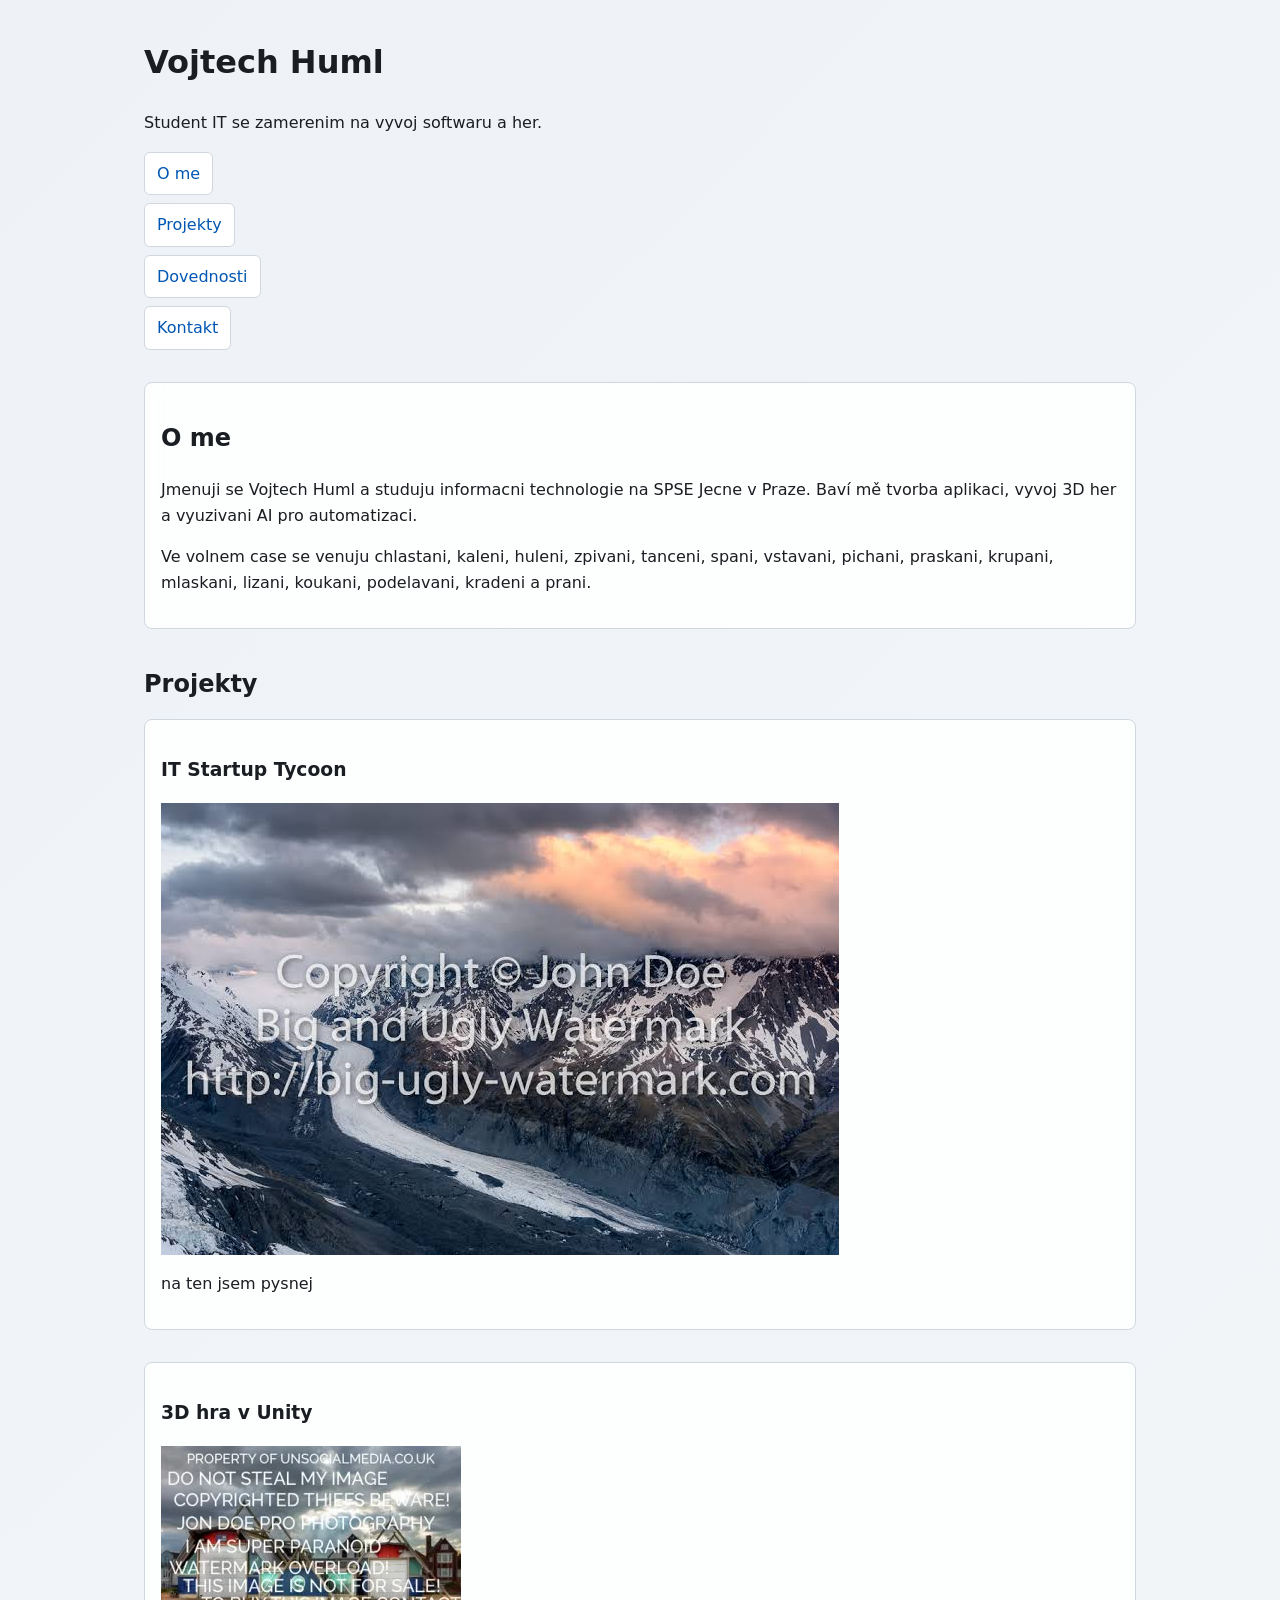
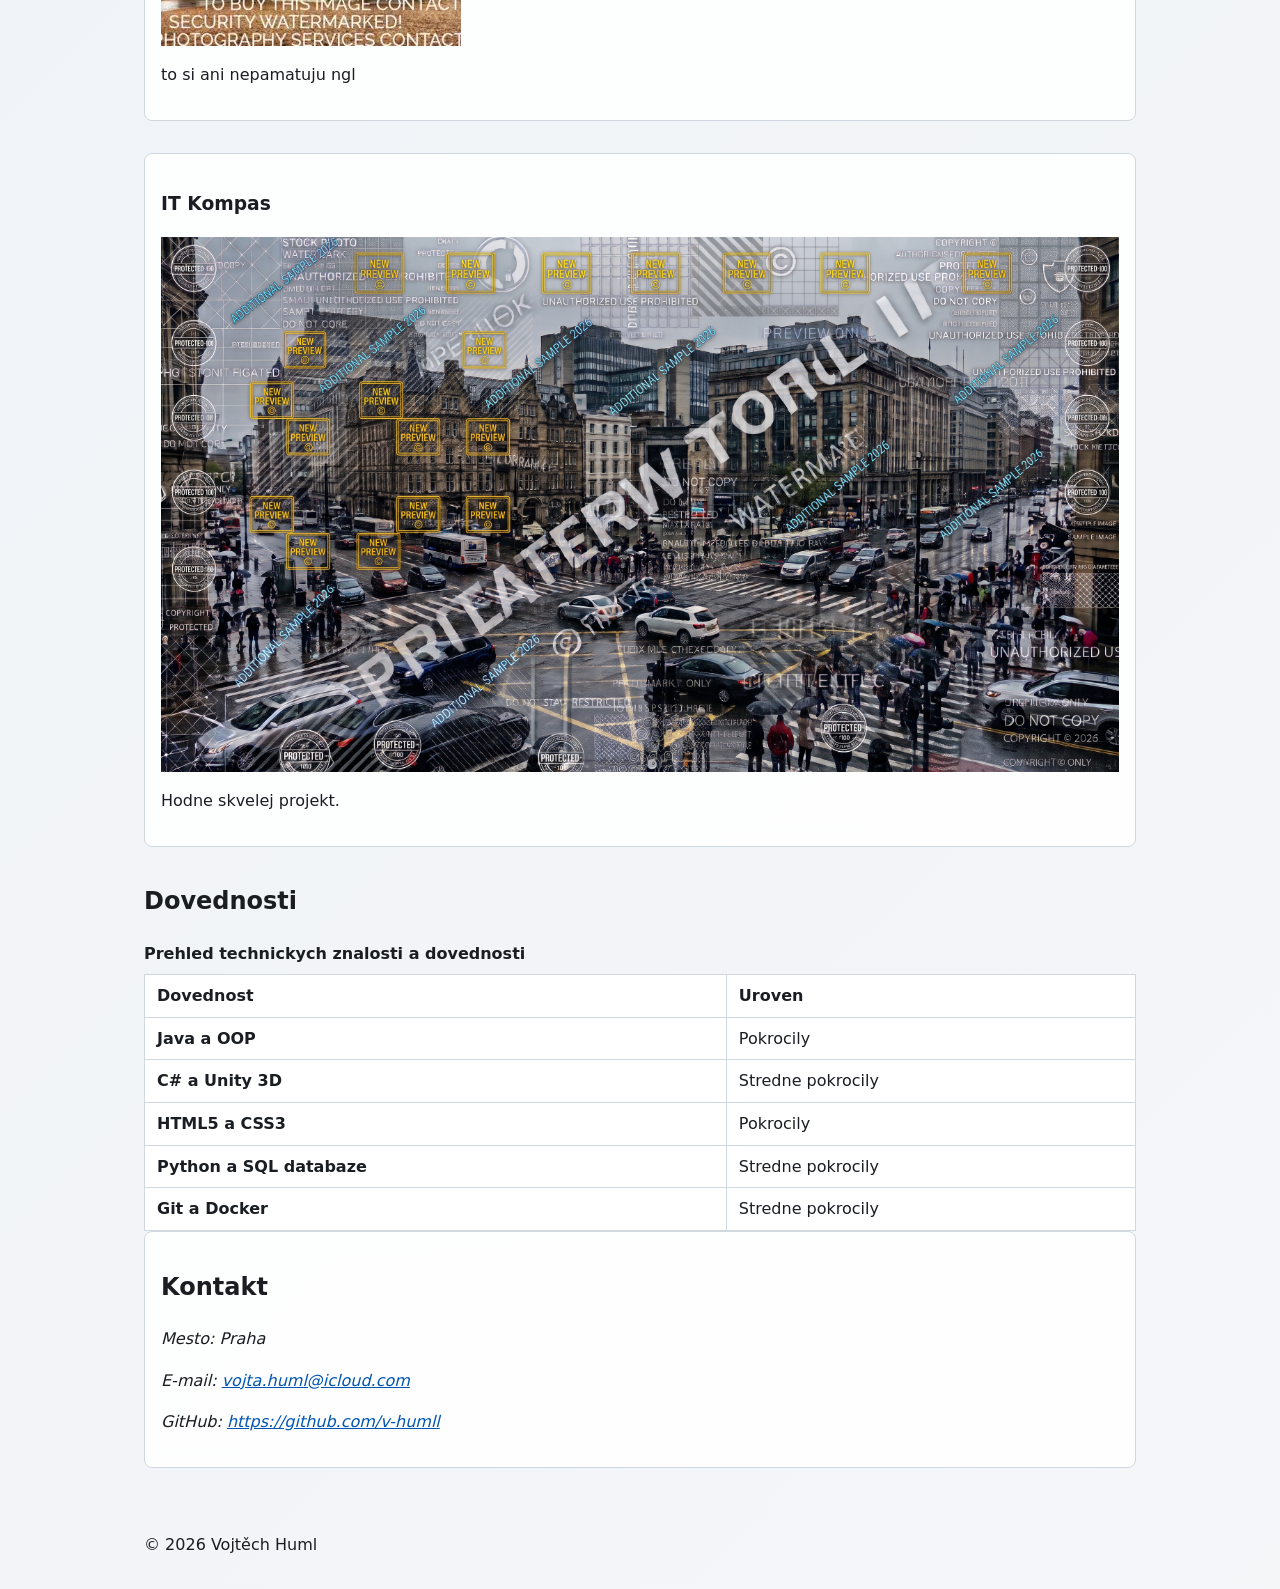
<file: index.html>
<!DOCTYPE html>
<html lang="cs">
<head>
  <meta charset="utf-8">
  <meta name="viewport" content="width=device-width, initial-scale=1">
  <meta name="color-scheme" content="light dark">
  <title>Vojtěch Huml – osobní stránka</title>
  <link rel="stylesheet" href="css/style.css">
</head>
<body>
  <a class="skip-link" href="#obsah">Prejit na obsah</a>

  <header class="site-header">
    <h1>Vojtech Huml</h1>
    <p>Student IT se zamerenim na vyvoj softwaru a her.</p>
    <nav aria-label="Hlavní navigace">
      <ul>
        <li><a href="#o-mne">O me</a></li>
        <li><a href="#projekty">Projekty</a></li>
        <li><a href="#dovednosti">Dovednosti</a></li>
        <li><a href="#kontakt">Kontakt</a></li>
      </ul>
    </nav>
  </header>

  <main id="obsah">

    <section id="o-mne" class="card" aria-labelledby="o-mne-nadpis">
      <h2 id="o-mne-nadpis">O me</h2>
      <p>Jmenuji se Vojtech Huml a studuju informacni technologie na SPSE Jecne v Praze. Baví mě tvorba aplikaci, vyvoj 3D her a vyuzivani AI pro automatizaci.</p>
      <p>Ve volnem case se venuju chlastani, kaleni, huleni, zpivani, tanceni, spani, vstavani, pichani, praskani, krupani, mlaskani, lizani, koukani, podelavani, kradeni a prani.</p>
    </section>

    <section id="projekty" aria-labelledby="projekty-nadpis">
      <h2 id="projekty-nadpis">Projekty</h2>

      <article class="card">
        <h3>IT Startup Tycoon</h3>
        <img src="img/images.jpg" alt="vybornej projekt">
        <p>na ten jsem pysnej</p>
      </article>

      <article class="card">
        <h3>3D hra v Unity</h3>
        <img src="img\0_VccdcqbWGyCF3Px2.webp" alt="idk">
        <p>to si ani nepamatuju ngl</p>
      </article>

      <article class="card">
        <h3>IT Kompas</h3>
        <img src="img/Gemini_Generated_Image_tgbpq6tgbpq6tgbp.jpg" alt="dpbrej projekt">
        <p>Hodne skvelej projekt.</p>
      </article>
    </section>

    <section id="dovednosti" aria-labelledby="dovednosti-nadpis">
      <h2 id="dovednosti-nadpis">Dovednosti</h2>
      <table>
        <caption>Prehled technickych znalosti a dovednosti</caption>
        <thead>
          <tr>
            <th scope="col">Dovednost</th>
            <th scope="col">Uroven</th>
          </tr>
        </thead>
        <tbody>
          <tr>
            <th scope="row">Java a OOP</th>
            <td>Pokrocily</td>
          </tr>
          <tr>
            <th scope="row">C# a Unity 3D</th>
            <td>Stredne pokrocily</td>
          </tr>
          <tr>
            <th scope="row">HTML5 a CSS3</th>
            <td>Pokrocily</td>
          </tr>
          <tr>
            <th scope="row">Python a SQL databaze</th>
            <td>Stredne pokrocily</td>
          </tr>
          <tr>
            <th scope="row">Git a Docker</th>
            <td>Stredne pokrocily</td>
          </tr>
        </tbody>
      </table>
    </section>

    <section id="kontakt" class="card" aria-labelledby="kontakt-nadpis">
      <h2 id="kontakt-nadpis">Kontakt</h2>
      <address>
        <p>Mesto: Praha</p>
        <p>E-mail: <a href="mailto:vojta.huml@icloud.com">vojta.huml@icloud.com</a></p>
        <p>GitHub: <a href="https://github.com/v-humll">https://github.com/v-humll</a></p>
      </address>
    </section>

  </main>

  <footer>
    <p>© 2026 Vojtěch Huml</p>
  </footer>
</body>
</html>
</file>
<file: css/style.css>
:root {
  --bg: #f4f6f8;
  --surface: rgba(255, 255, 255, 0.85);
  --surface-solid: #ffffff;
  --text: #1a1d21;
  --link: #0056b3;
  --border: #d0d7de;
}

*,
*::before,
*::after {
  box-sizing: border-box;
}

html {
  scroll-behavior: smooth;
}

body {
  margin: 0;
  font-family: system-ui, -apple-system, sans-serif;
  line-height: 1.6;
  color: var(--text);
  background-color: var(--bg);
  background-image: linear-gradient(135deg, #eef2f7 0%, #f4f6f8 100%);
}

img {
  max-width: 100%;
  height: auto;
  display: block;
}

a {
  color: var(--link);
  transition: color 0.2s ease;
}

:focus-visible {
  outline: 3px solid var(--link);
  outline-offset: 2px;
}

.skip-link {
  position: absolute;
  left: -9999px;
}

.skip-link:focus {
  position: static;
  display: inline-block;
  padding: 0.5rem 1rem;
  background: var(--surface-solid);
  color: var(--text);
}

.site-header,
main,
footer {
  max-width: 64rem;
  margin-inline: auto;
  padding: 1rem;
}

nav ul {
  list-style: none;
  padding: 0;
  margin: 0.75rem 0 0;
  display: flex;
  flex-direction: column;
  gap: 0.5rem;
}

nav a {
  display: inline-block;
  padding: 0.5rem 0.75rem;
  border: 1px solid var(--border);
  border-radius: 0.375rem;
  background-color: var(--surface-solid);
  text-decoration: none;
}

.card {
  background-color: var(--surface);
  backdrop-filter: blur(8px);
  border: 1px solid var(--border);
  border-radius: 0.5rem;
  padding: 1rem;
  margin-bottom: 1rem;
  transition: transform 0.2s ease;
}

.card:hover {
  transform: translateY(-2px);
}

#projekty {
  display: grid;
  grid-template-columns: 1fr;
  gap: 1rem;
}

#projekty > h2 {
  grid-column: 1 / -1;
  margin-bottom: 0;
}

table {
  width: 100%;
  border-collapse: collapse;
  background-color: var(--surface-solid);
}

caption {
  font-weight: 600;
  text-align: left;
  margin-bottom: 0.5rem;
}

th,
td {
  border: 1px solid var(--border);
  padding: 0.5rem 0.75rem;
  text-align: left;
}

@media (min-width: 40em) {
  /* TODO */
}

@media (min-width: 60em) {
  /* TODO */
}

@media (min-width: 80em) {
  /* TODO */
}

@media (prefers-color-scheme: dark) {
  :root {
    /* TODO */
  }
}

@media (prefers-contrast: more) {
  /* TODO */
}

@media (prefers-reduced-motion: reduce) {
  /* TODO */
}

@media (prefers-reduced-transparency: reduce) {
  /* TODO */
}

@media (forced-colors: active) {
  .card,
  table,
  th,
  td {
    border: 1px solid CanvasText;
  }

  nav a {
    border: 1px solid ButtonBorder;
    color: LinkText;
  }

  :focus-visible {
    outline: 2px solid Highlight;
    outline-offset: 2px;
  }
}
</file>
